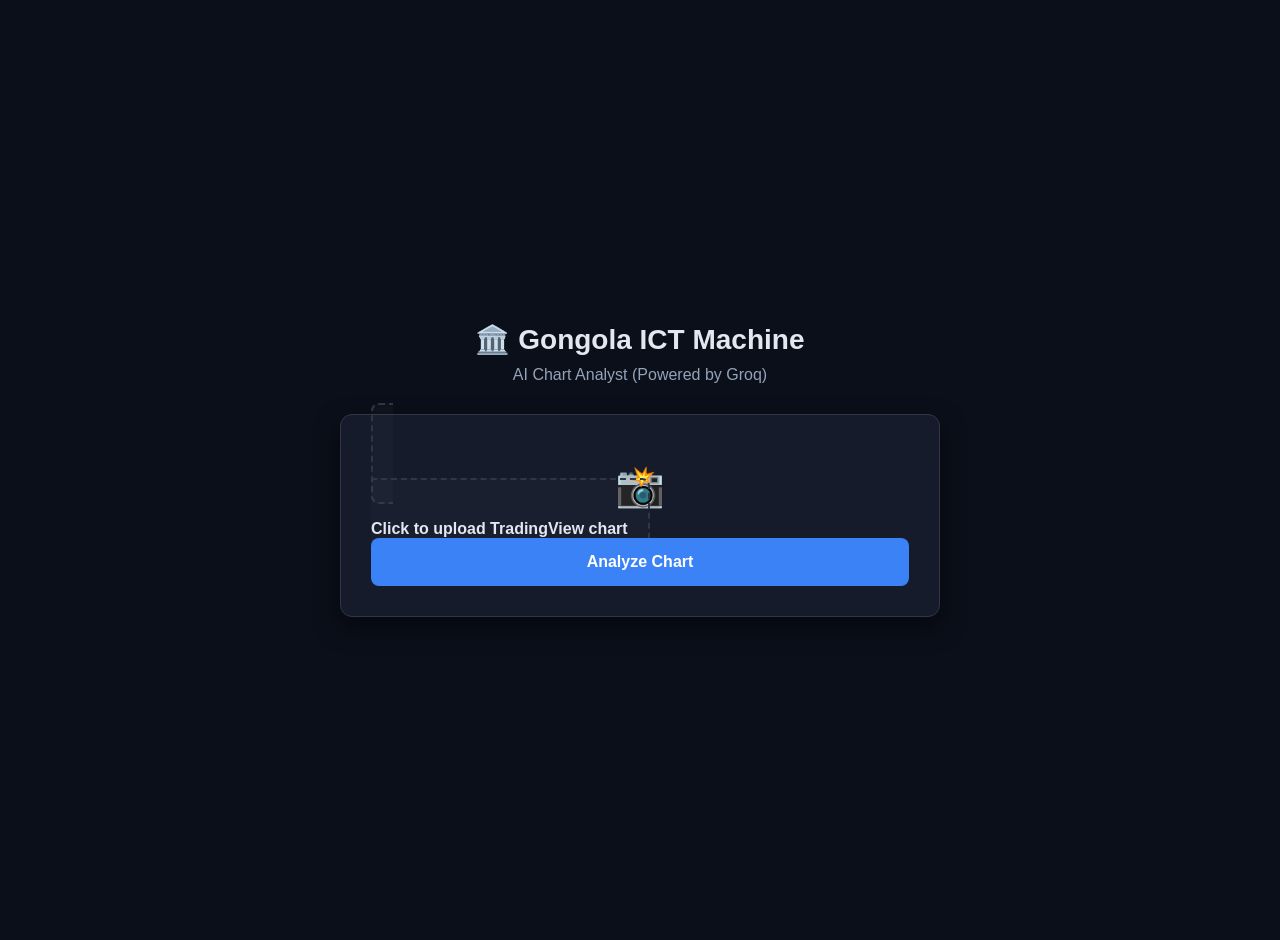
<file: analyzer/index.html>
<!DOCTYPE html>
<html lang="en">
<head>
    <meta charset="UTF-8">
    <meta name="viewport" content="width=device-width, initial-scale=1.0">
    <title>Gongola ICT Hub - AI Analyzer</title>
    <style>
        :root { --bg: #0b0f19; --card-bg: #151b2b; --text: #e2e8f0; --accent: #3b82f6; --bull: #10b981; --bear: #ef4444; --border: #2d3748; }
        body { font-family: 'Segoe UI', Tahoma, Geneva, Verdana, sans-serif; background: var(--bg); color: var(--text); margin: 0; padding: 20px; display: flex; justify-content: center; align-items: center; min-height: 100vh; }
        .container { width: 100%; max-width: 600px; }
        .header { text-align: center; margin-bottom: 30px; }
        .header h1 { margin: 0 0 10px 0; font-size: 28px; }
        .header p { color: #94a3b8; margin: 0; }
        .card { background: var(--card-bg); border: 1px solid var(--border); border-radius: 12px; padding: 30px; box-shadow: 0 10px 25px rgba(0,0,0,0.5); }
        .upload-zone { border: 2px dashed var(--border); border-radius: 8px; padding: 40px 20px; text-align: center; cursor: pointer; transition: 0.3s; margin-bottom: 20px; background: rgba(255,255,255,0.02); }
        .upload-zone:hover { border-color: var(--accent); background: rgba(59, 130, 246, 0.05); }
        .upload-zone.active { border-color: var(--bull); background: rgba(16, 185, 129, 0.05); }
        input[type="file"] { display: none; }
        .upload-icon { font-size: 40px; margin-bottom: 10px; display: block; }
        button { background: var(--accent); color: white; border: none; padding: 15px; border-radius: 8px; cursor: pointer; font-weight: bold; font-size: 16px; width: 100%; transition: 0.3s; }
        button:hover { background: #2563eb; }
        button:disabled { opacity: 0.5; cursor: not-allowed; }
        .loader { display: none; text-align: center; margin-top: 20px; color: var(--accent); font-weight: bold; }
        .result-box { margin-top: 25px; padding: 20px; border-radius: 8px; background: #1e293b; border-left: 5px solid var(--accent); display: none; }
        .result-row { margin-bottom: 12px; font-size: 15px; line-height: 1.5; }
        .result-row strong { color: #94a3b8; display: block; font-size: 12px; text-transform: uppercase; letter-spacing: 1px; margin-bottom: 3px; }
        .verdict-row { margin-top: 20px; padding: 15px; background: #0f172a; border-radius: 6px; border: 1px solid var(--border); }
        .verdict-row strong { color: var(--accent); }
    </style>
</head>
<body>
    <div class="container">
        <div class="header">
            <h1>🏛️ Gongola ICT Machine</h1>
            <p>AI Chart Analyst (Powered by Groq)</p>
        </div>

        <div class="card">
            <label for="chart-upload" class="upload-zone" id="drop-zone">
                <span class="upload-icon">📸</span>
                <span id="file-name" style="font-weight: bold;">Click to upload TradingView chart</span>
            </label>
            <input type="file" id="chart-upload" accept="image/*">
            
            <button onclick="analyzeChart()" id="analyze-btn">Analyze Chart</button>
            
            <div class="loader" id="loader">🧠 Groq AI is analyzing the chart...</div>
            
            <div class="result-box" id="result-box">
                <h3 style="color: var(--accent); margin-top: 0; margin-bottom: 20px;">AI Analysis</h3>
                <div class="result-row"><strong>Bias</strong> <span id="res-bias"></span></div>
                <div class="result-row"><strong>Order Blocks</strong> <span id="res-ob"></span></div>
                <div class="result-row"><strong>Fair Value Gaps</strong> <span id="res-fvg"></span></div>
                <div class="result-row"><strong>Turtle Soup</strong> <span id="res-ts"></span></div>
                <div class="verdict-row result-row"><strong>Verdict</strong> <span id="res-verdict" style="color: #f59e0b; font-weight: bold;"></span></div>
            </div>
        </div>
    </div>

    <script>
        // YOUR GOOGLE APPS SCRIPT URL
        const APPS_SCRIPT_URL = "https://script.google.com/macros/s/AKfycbwfp3lOPcooUDUULMR6VOAy2_SNsWfzBWljHrKQ2Get8ddEfXByg62gwJlM9EreOTvVaQ/exec";

        const fileInput = document.getElementById('chart-upload');
        const fileNameDisplay = document.getElementById('file-name');
        const dropZone = document.getElementById('drop-zone');
        let currentFile = null;

        fileInput.addEventListener('change', (e) => {
            if (e.target.files.length > 0) {
                currentFile = e.target.files[0];
                fileNameDisplay.textContent = currentFile.name;
                dropZone.classList.add('active');
            }
        });

        async function analyzeChart() {
            if (!currentFile) {
                alert("Please select an image first.");
                return;
            }
            
            document.getElementById('loader').style.display = 'block';
            document.getElementById('result-box').style.display = 'none';
            document.getElementById('analyze-btn').disabled = true;
            
            // Convert image to Base64
            const reader = new FileReader();
            reader.onload = async function(event) {
                const base64String = event.target.result.split(',')[1];
                
                try {
                    // Send to Google Apps Script (using text/plain to bypass CORS preflight)
                    const response = await fetch(APPS_SCRIPT_URL, {
                        method: 'POST',
                        headers: { 'Content-Type': 'text/plain;charset=utf-8' },
                        body: JSON.stringify({ imageBase64: base64String })
                    });
                    
                    const result = await response.json();
                    
                    if(result.error) {
                        alert("AI Error: " + result.error);
                    } else {
                        // Populate results
                        document.getElementById('res-bias').textContent = result.detected_bias || "N/A";
                        document.getElementById('res-ob').textContent = result.order_blocks || "None detected";
                        document.getElementById('res-fvg').textContent = result.fvg || "None detected";
                        document.getElementById('res-ts').textContent = result.turtle_soup || "None detected";
                        document.getElementById('res-verdict').textContent = result.verdict || "Wait";
                        
                        document.getElementById('result-box').style.display = 'block';
                    }
                } catch (error) {
                    alert("Network Error: Could not reach the AI server.");
                    console.error(error);
                } finally {
                    document.getElementById('loader').style.display = 'none';
                    document.getElementById('analyze-btn').disabled = false;
                }
            };
            reader.readAsDataURL(currentFile);
        }
    </script>
</body>
</html>
</file>
